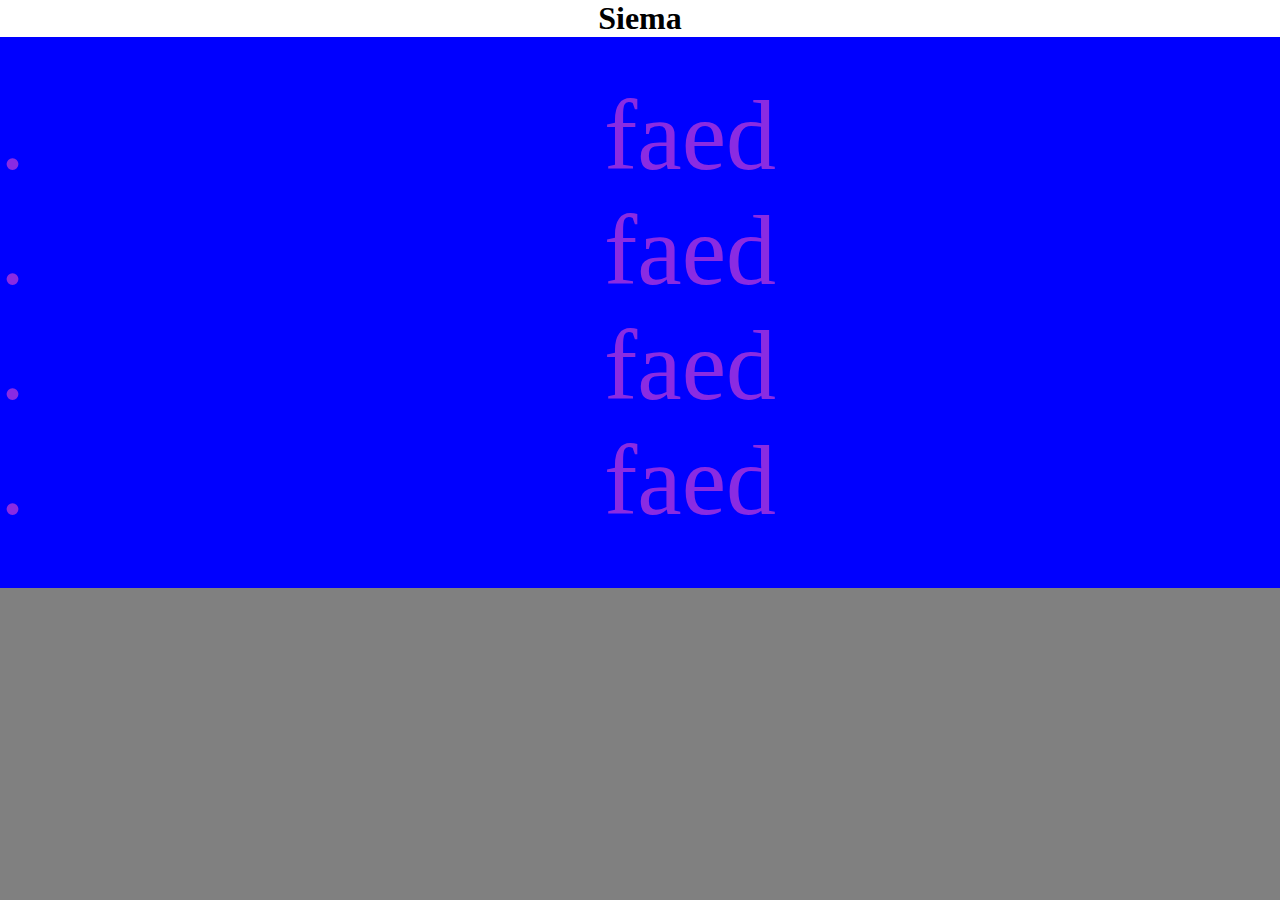
<file: siema.html>
<!DOCTYPE html>
<html lang="en">
<head>
    <meta charset="UTF-8">
    <meta http-equiv="X-UA-Compatible" content="IE=edge">
    <meta name="viewport" content="width=device-width, initial-scale=1.0">
    <title>Document</title>
    <style>
        * {
            padding: 0;
            margin: 0;
        }
        body {
            background-color: gray;
        }
        nav {
            width: 100%;
            text-align: center;
        }
        h1 {
            background-color: white;
            position: relative;
            z-index: 2;
        }
        ol {
            position: absolute;
            width: 100%;
            text-align: center;
            background-color: blue;
            font-size: 100px;
            color: blueviolet;
            z-index: 1;
            top: 28px;
            left: 0;
            margin: 0;
            animation: 5.5s infinite siup;
            padding: 50px;
        }
        ol:hover {
            display: none;
        }
        @keyframes siup {
            0% {transform: translate(0,-100%);}
            50% {transform: translate(0,0);}
            100% {transform: translate(0,-100%);}
        }
    </style>
</head>
<body>
    <nav>
        <h1>Siema</h1>
        <ol>
            <li>faed</li>
            <li>faed</li>
            <li>faed</li>
            <li>faed</li>
        </ol>
    </nav>
</body>
</html>
</file>
